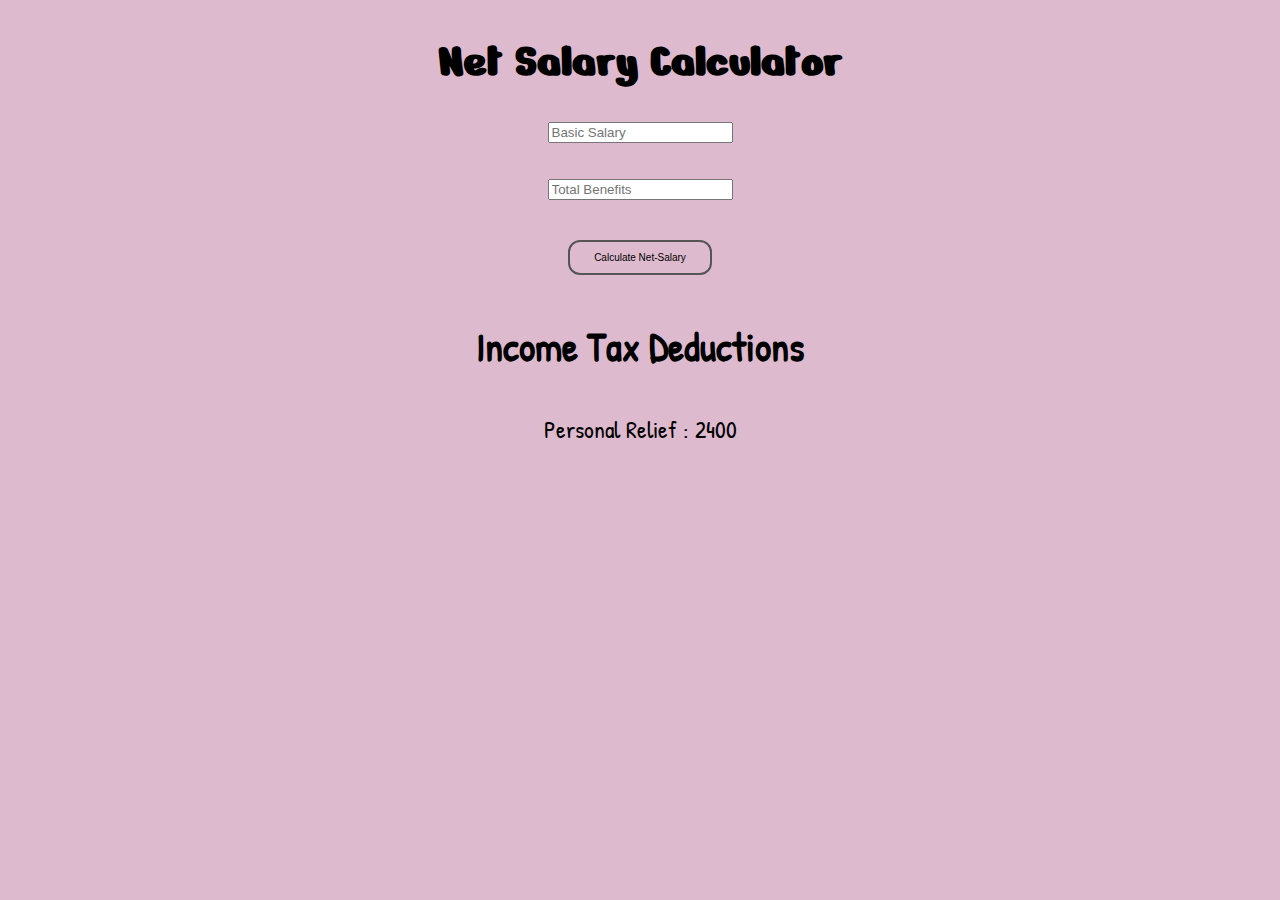
<file: netSalaryCalculator/index.html>
<!DOCTYPE html>
<html lang="en">
<head>
    <meta charset="UTF-8">
    <meta http-equiv="X-UA-Compatible" content="IE=edge">
    <meta name="viewport" content="width=device-width, initial-scale=1.0">
    <title>Document</title>
    <link rel="stylesheet" href="./styles.css">
    <link href="https://fonts.googleapis.com/css2?family=Nerko+One&family=Patrick+Hand&display=swap" rel="stylesheet"></head>

</head>
<body>
    <h1>Net Salary Calculator</h1>
<!-- input salary -->
    <input type="number" id="basic" placeholder="Basic Salary"/>

    <br/>
    <br/>
    <br/>
<!-- input benefits -->
    <input type="number" id="benefits" placeholder="Total Benefits"/>

    <br/>
    <br/>
    <br/>

    <button id="submitBtn" >Calculate Net-Salary</button>
<!-- output -->
    <h3>Income Tax Deductions</h3>
    <p>Personal Relief : 2400</p>
    <p id="tax"></p>
    <p id="nssf"></p>
    <p id="nhif"></p>
    <p id="grosspay"></p>
    <p id="netsalary"></p>

    <script src="./index.js"></script>
</body>
</html>
</file>
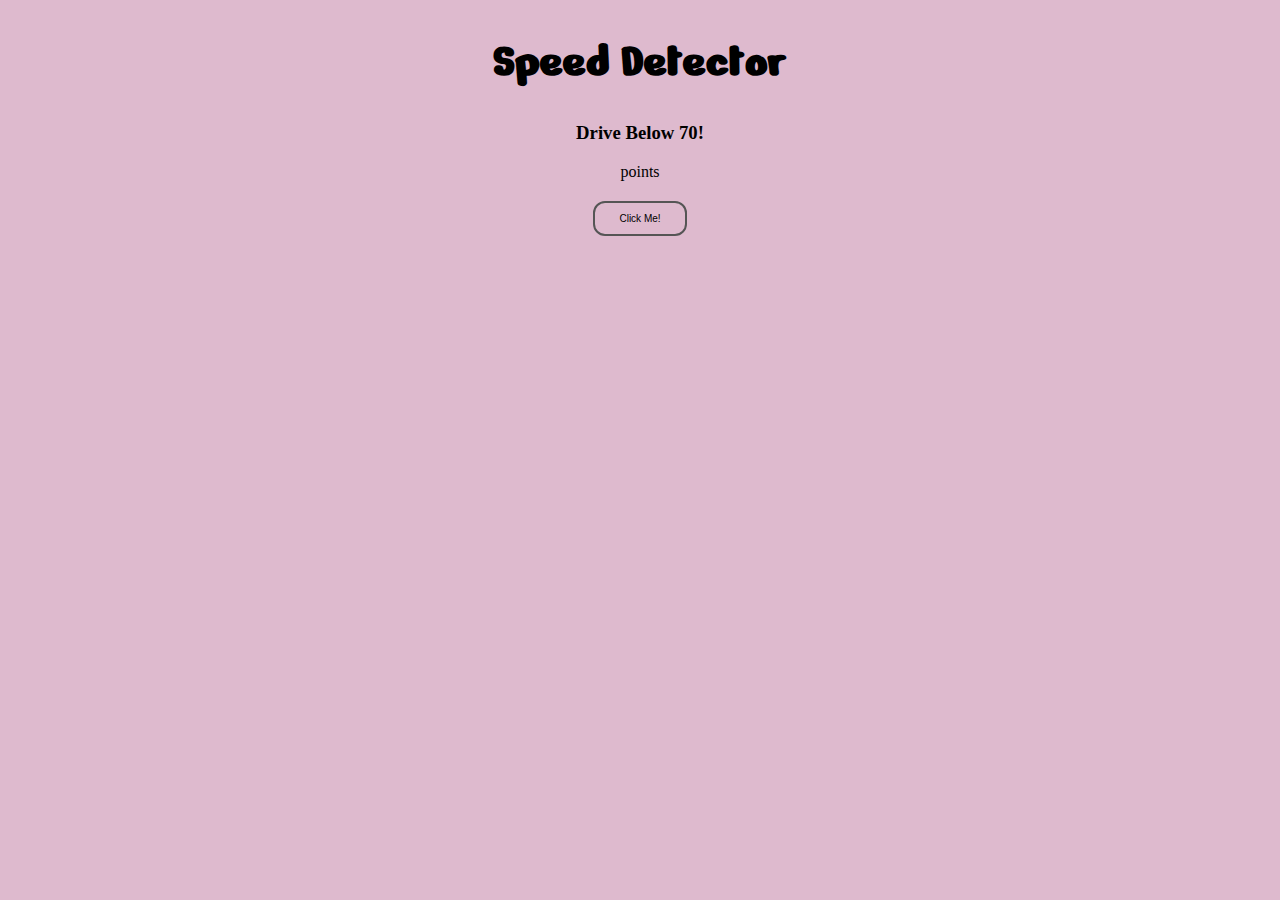
<file: speedDetector/index.html>
<!DOCTYPE html>
<html lang="en">
<head>
    <meta charset="UTF-8">
    <meta http-equiv="X-UA-Compatible" content="IE=edge">
    <meta name="viewport" content="width=device-width, initial-scale=1.0">
    <title>Document</title>
    <link rel="stylesheet" href="./styles.css">
    <link href="https://fonts.googleapis.com/css2?family=Nerko+One&family=Patrick+Hand&display=swap" rel="stylesheet"></head>
</head>
<body>
    <h1>Speed Detector</h1>
    <h3 id="h3">Drive Below 70!</h3>
    <p>points</p>
    <button id="btn">Click Me!</button>
    <script src="./index.js"></script>
</body>
</html>
</file>
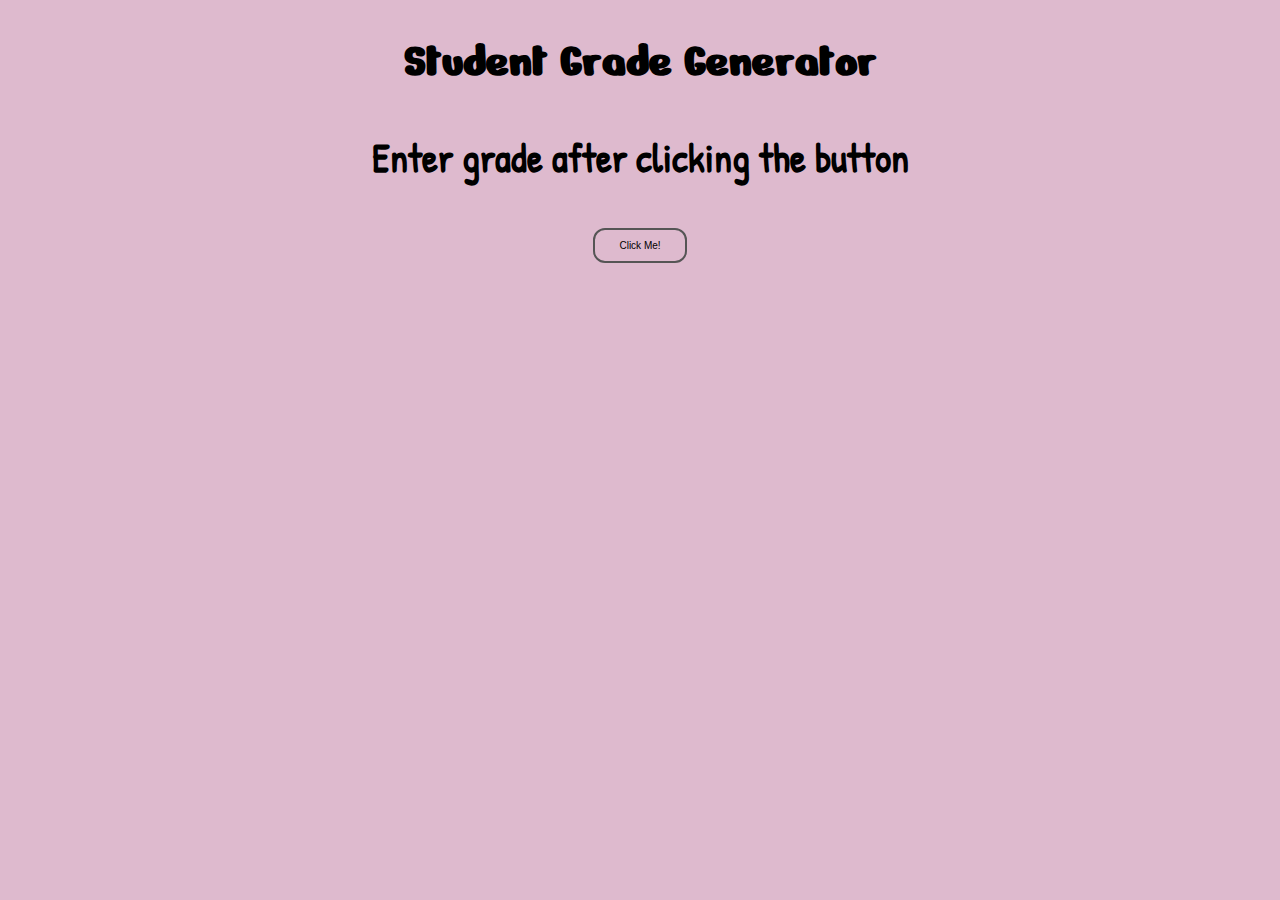
<file: studentGradeGen/index.html>
<!DOCTYPE html>
<html lang="en">
<head>
    <meta charset="UTF-8">
    <meta http-equiv="X-UA-Compatible" content="IE=edge">
    <meta name="viewport" content="width=device-width, initial-scale=1.0">
    <title>Document</title>
    <link rel="stylesheet" href="./styles.css">
    <link href="https://fonts.googleapis.com/css2?family=Nerko+One&family=Patrick+Hand&display=swap" rel="stylesheet"></head>
<body>
    <div>
        <h1>Student Grade Generator</h1>
        <h3 id="grade">Enter grade after clicking the button</h3>
        <button id="btn">Click Me!</button>
    </div>
    <script src="./index.js"></script>
</body>
</html>
</file>
<file: netSalaryCalculator/styles.css>
body
{
    text-align: center;
    background-color: #DEBACE;
}
h1
{
    font-family: 'Nerko One', cursive;
    font-size: 3rem;
}

h3{
    font-family: 'Patrick Hand', cursive;
    font-size: 2.5rem;
}
p{
    font-family: 'Patrick Hand', cursive;
    font-size: 1.5rem;
}
button{
  background-color: #DEBACE;
  color: black;
  border: 2px solid #555555;
  padding: 10px 24px;
  text-align: center;
  text-decoration: none;
  display: inline-block;
  font-size: 10px;
  margin: 4px 2px;
  transition-duration: 0.4s;
  cursor: pointer;
  border-radius: 12px;
}
button:hover{
    background-color: #8c8b8b;
}
</file>
<file: speedDetector/styles.css>
body{
    text-align: center;
    background-color: #DEBACE;
}
h1{
    font-family: 'Nerko One', cursive;
    font-size: 3rem;
}
button{
    background-color: #DEBACE;
    color: black;
    border: 2px solid #555555;
    padding: 10px 24px;
    text-align: center;
    text-decoration: none;
    display: inline-block;
    font-size: 10px;
    margin: 4px 2px;
    transition-duration: 0.4s;
    cursor: pointer;
    border-radius: 12px;
}
button:hover{
    background-color: #8c8b8b;
}
</file>
<file: studentGradeGen/styles.css>
body
{
    text-align: center;
    background-color: #DEBACE;
}
h1
{
    font-family: 'Nerko One', cursive;
    font-size: 3rem;
}

h3{
    font-family: 'Patrick Hand', cursive;
    font-size: 2.5rem;
}
p{
    font-family: 'Patrick Hand', cursive;
}
button{
  background-color: #DEBACE;
  color: black;
  border: 2px solid #555555;
  padding: 10px 24px;
  text-align: center;
  text-decoration: none;
  display: inline-block;
  font-size: 10px;
  margin: 4px 2px;
  transition-duration: 0.4s;
  cursor: pointer;
  border-radius: 12px;
}
button:hover{
    background-color: #8c8b8b;
}
</file>
